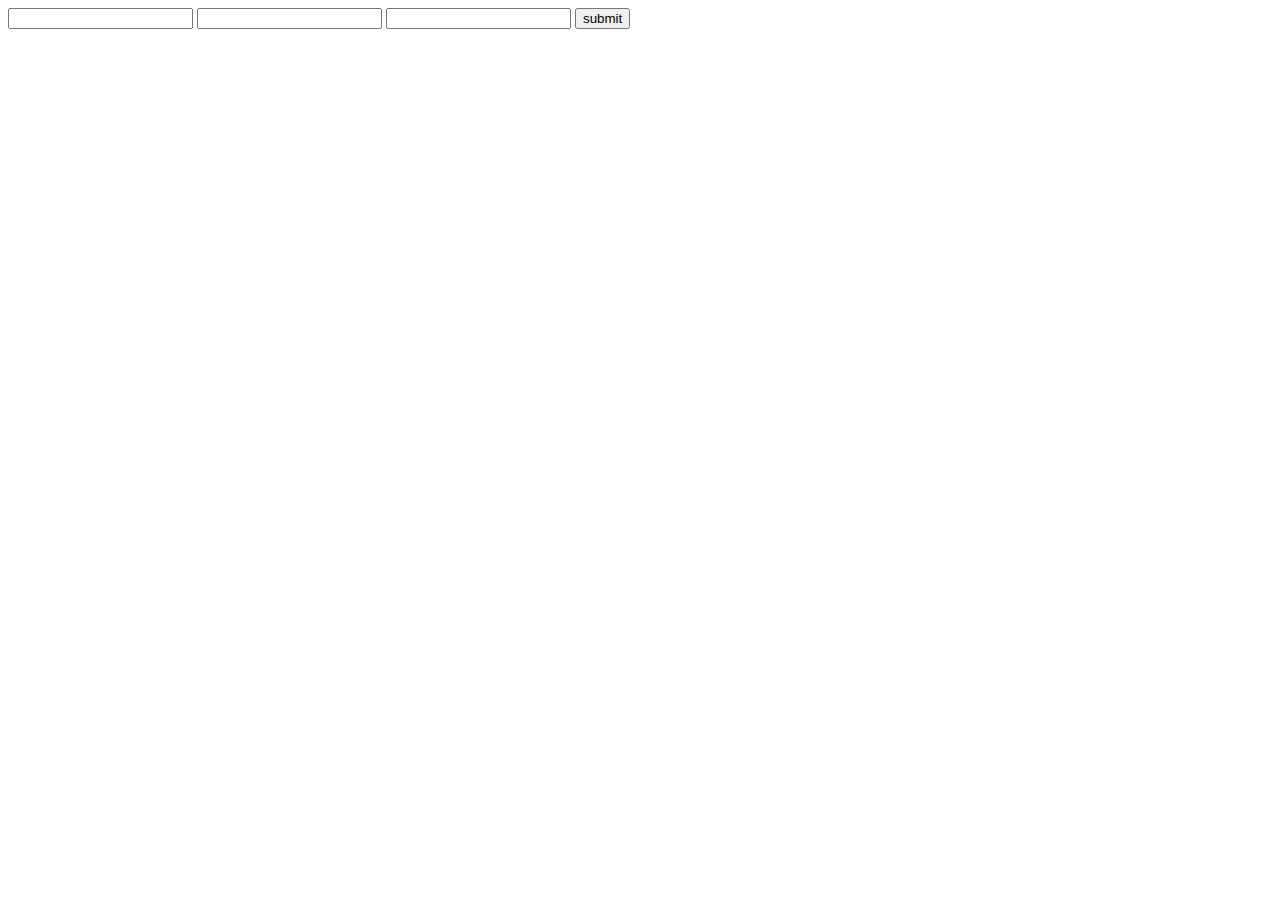
<file: form.html>
<html>
  <head>
    <title>
      Create a new event
    </title>
  </head>

  <body>
    <form method="POST">
      <input type="text" name="title"></input>
      <input type="textarea" name="desc"></input>
      <input type="datetime" name="date"></input>
      <input type="submit" value="submit"></input>
    </form>
  </body>
</file>
